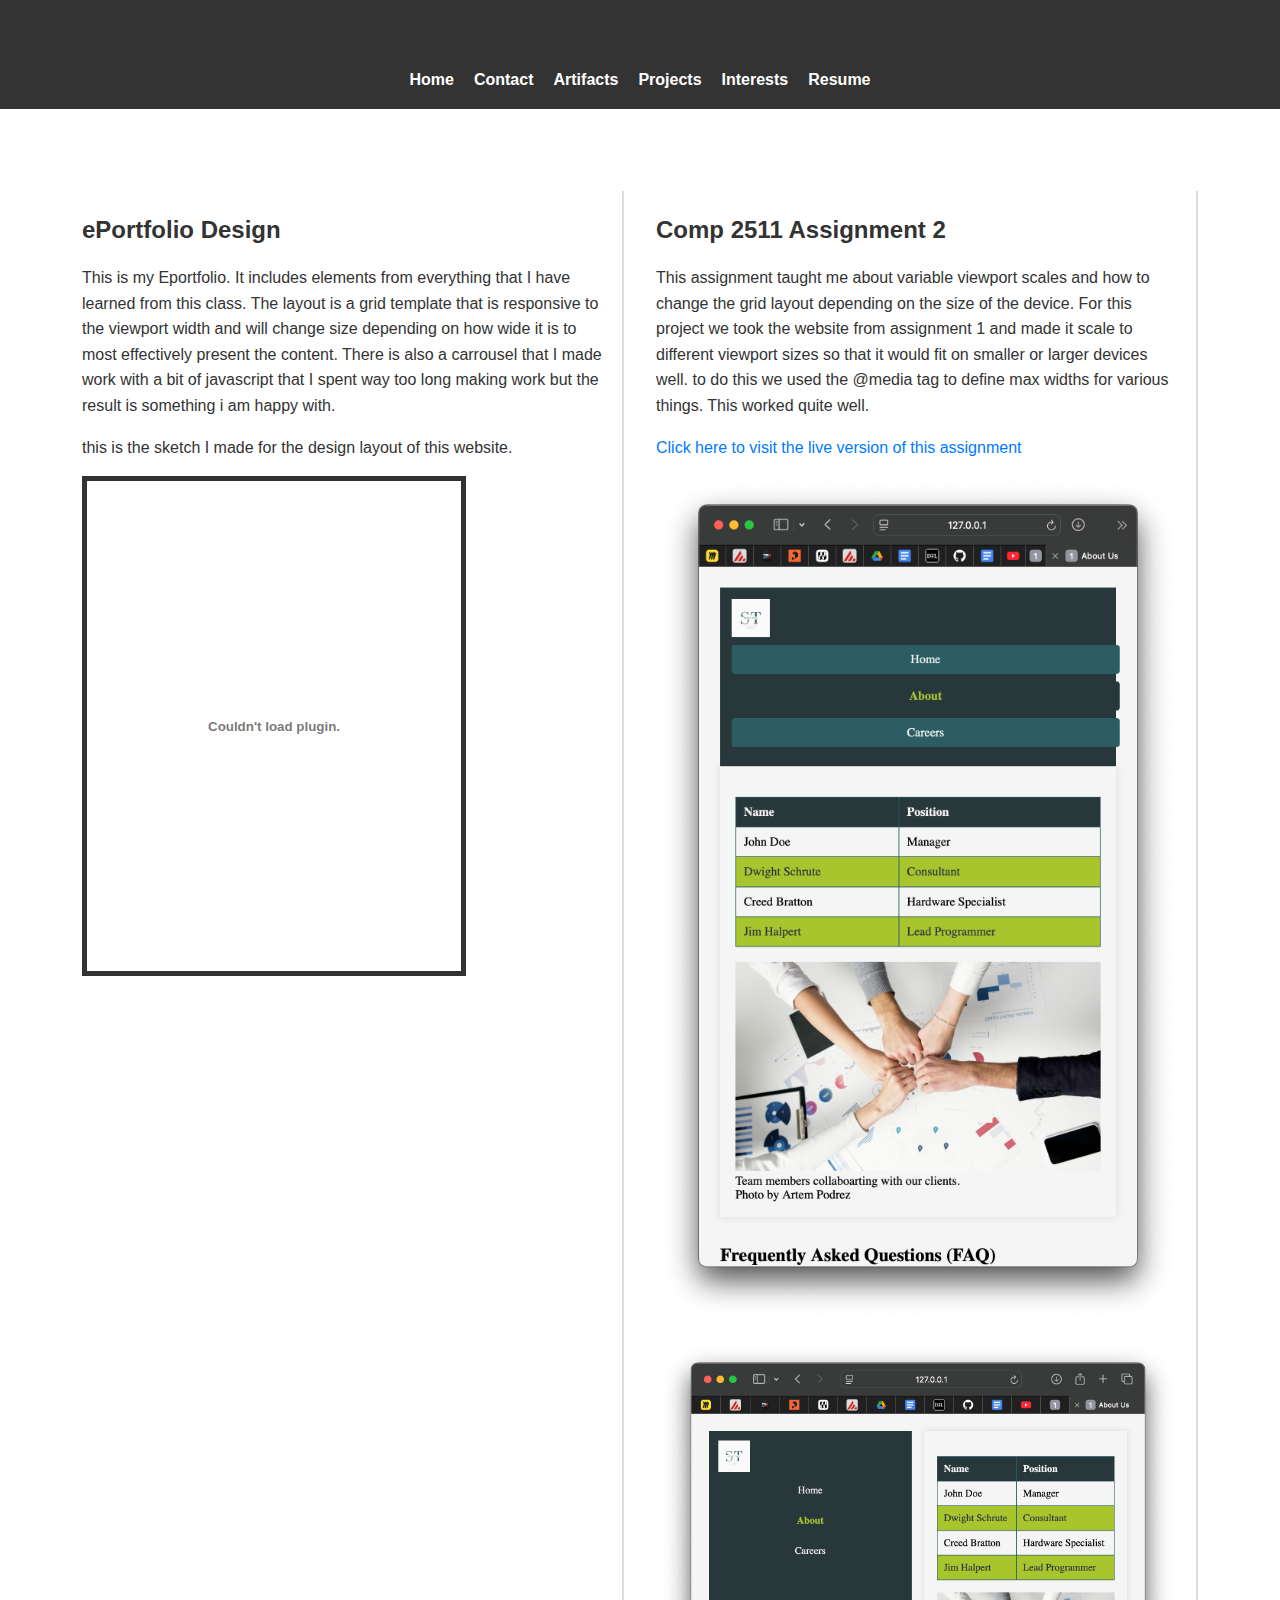
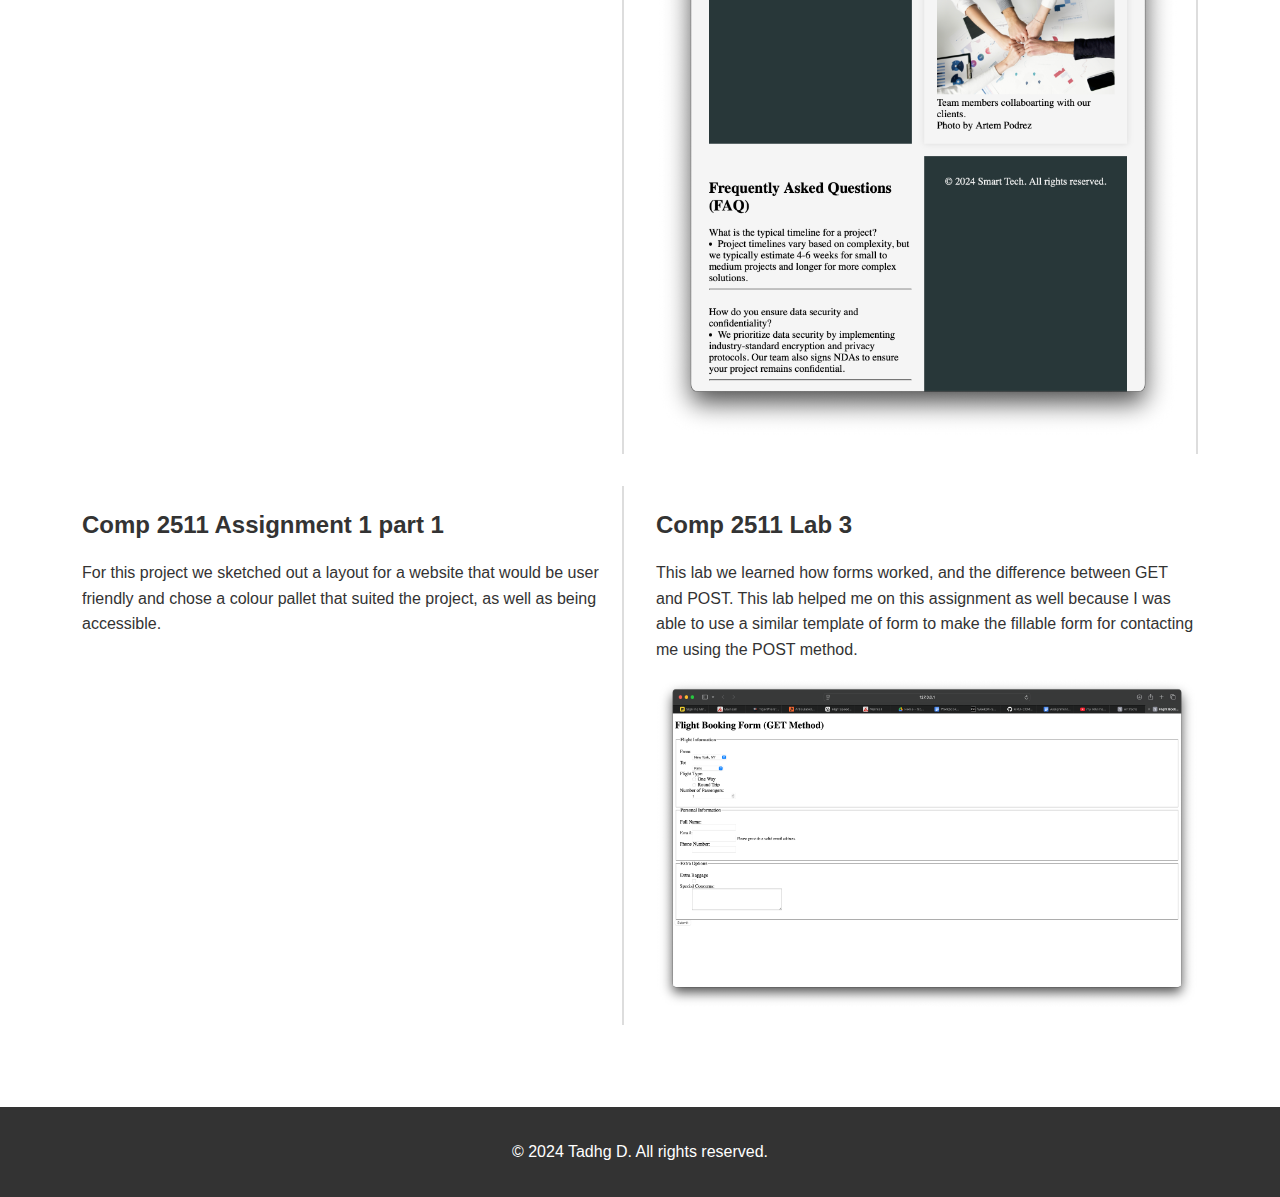
<file: artifacts.html>
<!DOCTYPE html>
<html lang="en">
<head>
    <meta charset="UTF-8">
    <meta name="viewport" content="width=device-width, initial-scale=1.0">
    <title>Artifacts</title>
    <link rel="stylesheet" href="css/styles.css">
    <link rel="stylesheet" href="css/artifacts.css">
</head>
<body>
    <header>
        <h1>My Artifacts</h1>
        <nav>
            <ul>
                <li><a href="index.html">Home</a></li>
                <li><a href="contact.html">Contact</a></li>
                <li><a href="artifacts.html">Artifacts</a></li>
                <li><a href="projects.html">Projects</a></li>
                <li><a href="interests.html">Interests</a></li>
                <li><a href="resume.html">Resume</a></li>
            </ul>
        </nav>
    </header>
    <main>
        <div>
            <h2>ePortfolio Design</h2>
            <p>
                This is my Eportfolio. It includes elements from everything that I have learned from this class. 
                The layout is a grid template that is responsive to the viewport width and will change size depending on how wide it is to most 
                effectively present the content. There is also a carrousel that I made work with a bit of javascript that I spent way too long making work 
                but the result is something i am happy with. 
            </p>
            <p>
                this is the sketch I made for the design layout of this website.
            </p>
            <embed src="img/website design.pdf" width="600" height="500" type="application/pdf">
        </div>
        <div>
            <h2>Comp 2511 Assignment 2</h2>
            <p>
                This assignment taught me about variable viewport scales and how to change the grid layout depending on the size of the device. 
                For this project we took the website from assignment 1 and made it scale to different viewport sizes so that it would fit on smaller 
                or larger devices well. 
                to do this we used the @media tag to define max widths for various things. 
                This worked quite well. 
            </p>
            <a href="https://thriving-sherbet-710eda.netlify.app">Click here to visit the live version of this assignment</a>
            <img src="img/viewport1.png" alt="one size">
            <img src="img/viewport2.png" alt="another size">
        </div>
        <div>
            <h2>Comp 2511 Assignment 1 part 1</h2>
            <p>
                For this project we sketched out a layout for a website that would be user friendly and chose a colour pallet that suited 
                the project, as well as being accessible. 
            </p>
        </div>

        <div>
            <h2>Comp 2511 Lab 3</h2>
            <p>
                This lab we learned how forms worked, and the difference between GET and POST. This lab helped me on this assignment as well because I was 
                able to use a similar template of form to make the fillable form for contacting me using the POST method. 
            </p>
            <img src="img/form.png" alt="the first form i made">
        </div>
    </main>
    <footer>
        <p>&copy; 2024 Tadhg D. All rights reserved.</p>
    </footer>
</body>
</html>
</file>
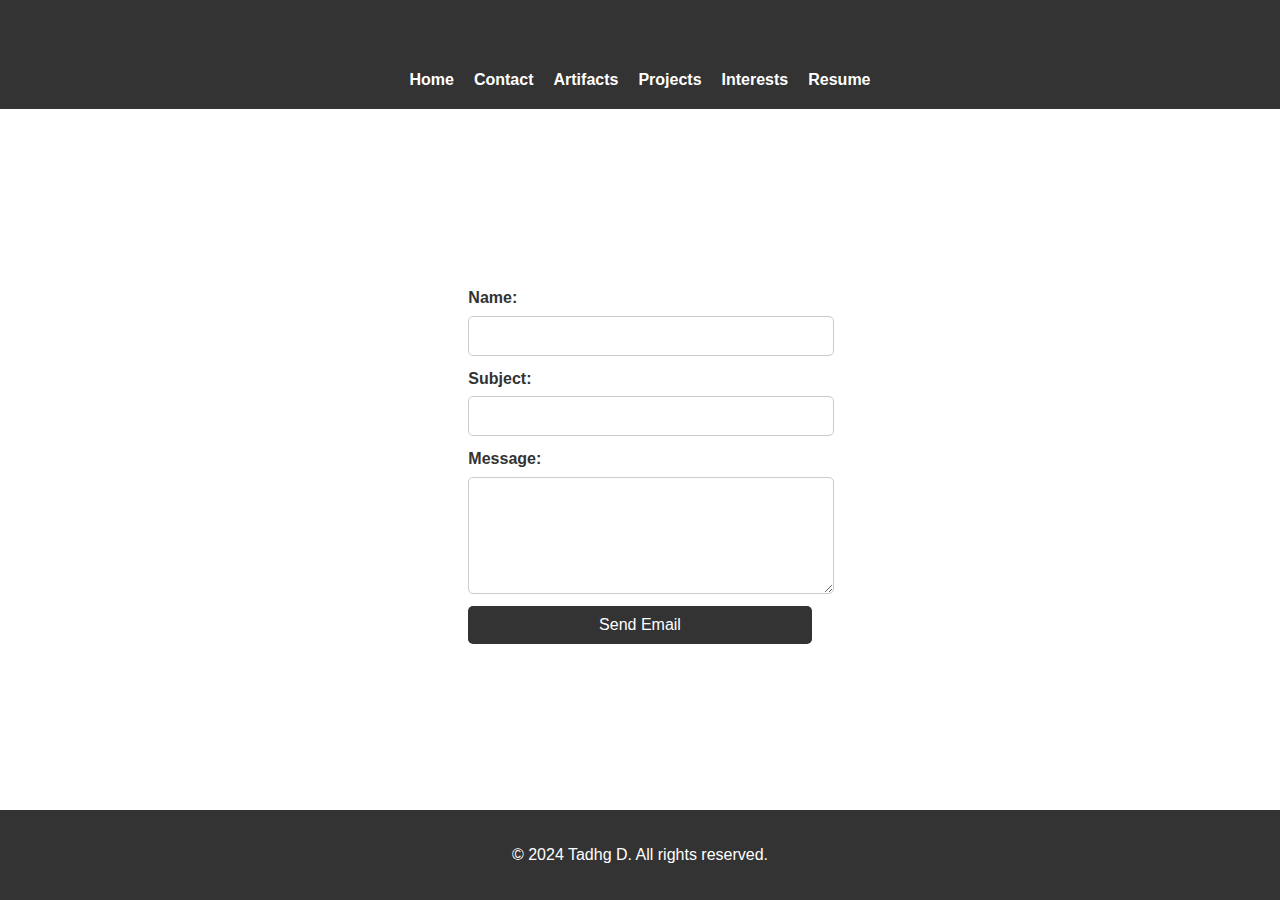
<file: contact.html>
<!DOCTYPE html>
<html lang="en">
<head>
    <meta charset="UTF-8">
    <meta name="viewport" content="width=device-width, initial-scale=1.0">
    <title>Contact Me</title>
    <link rel="stylesheet" href="css/styles.css">
    <link rel="stylesheet" href="css/contact.css">
</head>
<body>
    <header>
        <h1>Contact Me</h1>
        <nav>
            <ul>
                <li><a href="index.html">Home</a></li>
                <li><a href="contact.html">Contact</a></li>
                <li><a href="artifacts.html">Artifacts</a></li>
                <li><a href="projects.html">Projects</a></li>
                <li><a href="interests.html">Interests</a></li>
                <li><a href="resume.html">Resume</a></li>
            </ul>
        </nav>
    </header>
    <main>
        <form action="mailto:tdunl410@mtroyal.ca" method="GET" enctype="text/plain">
            <label for="name">Name:</label>
            <input type="text" id="name" name="name" required>

            <label for="subject">Subject:</label>
            <input type="text" id="subject" name="subject" required>

            <label for="message">Message:</label>
            <textarea id="message" name="message" rows="5" required></textarea>

            <button type="submit">Send Email</button>
        </form>
    </main>
    <footer>
        <p>&copy; 2024 Tadhg D. All rights reserved.</p>
    </footer>
</body>
</html>
</file>
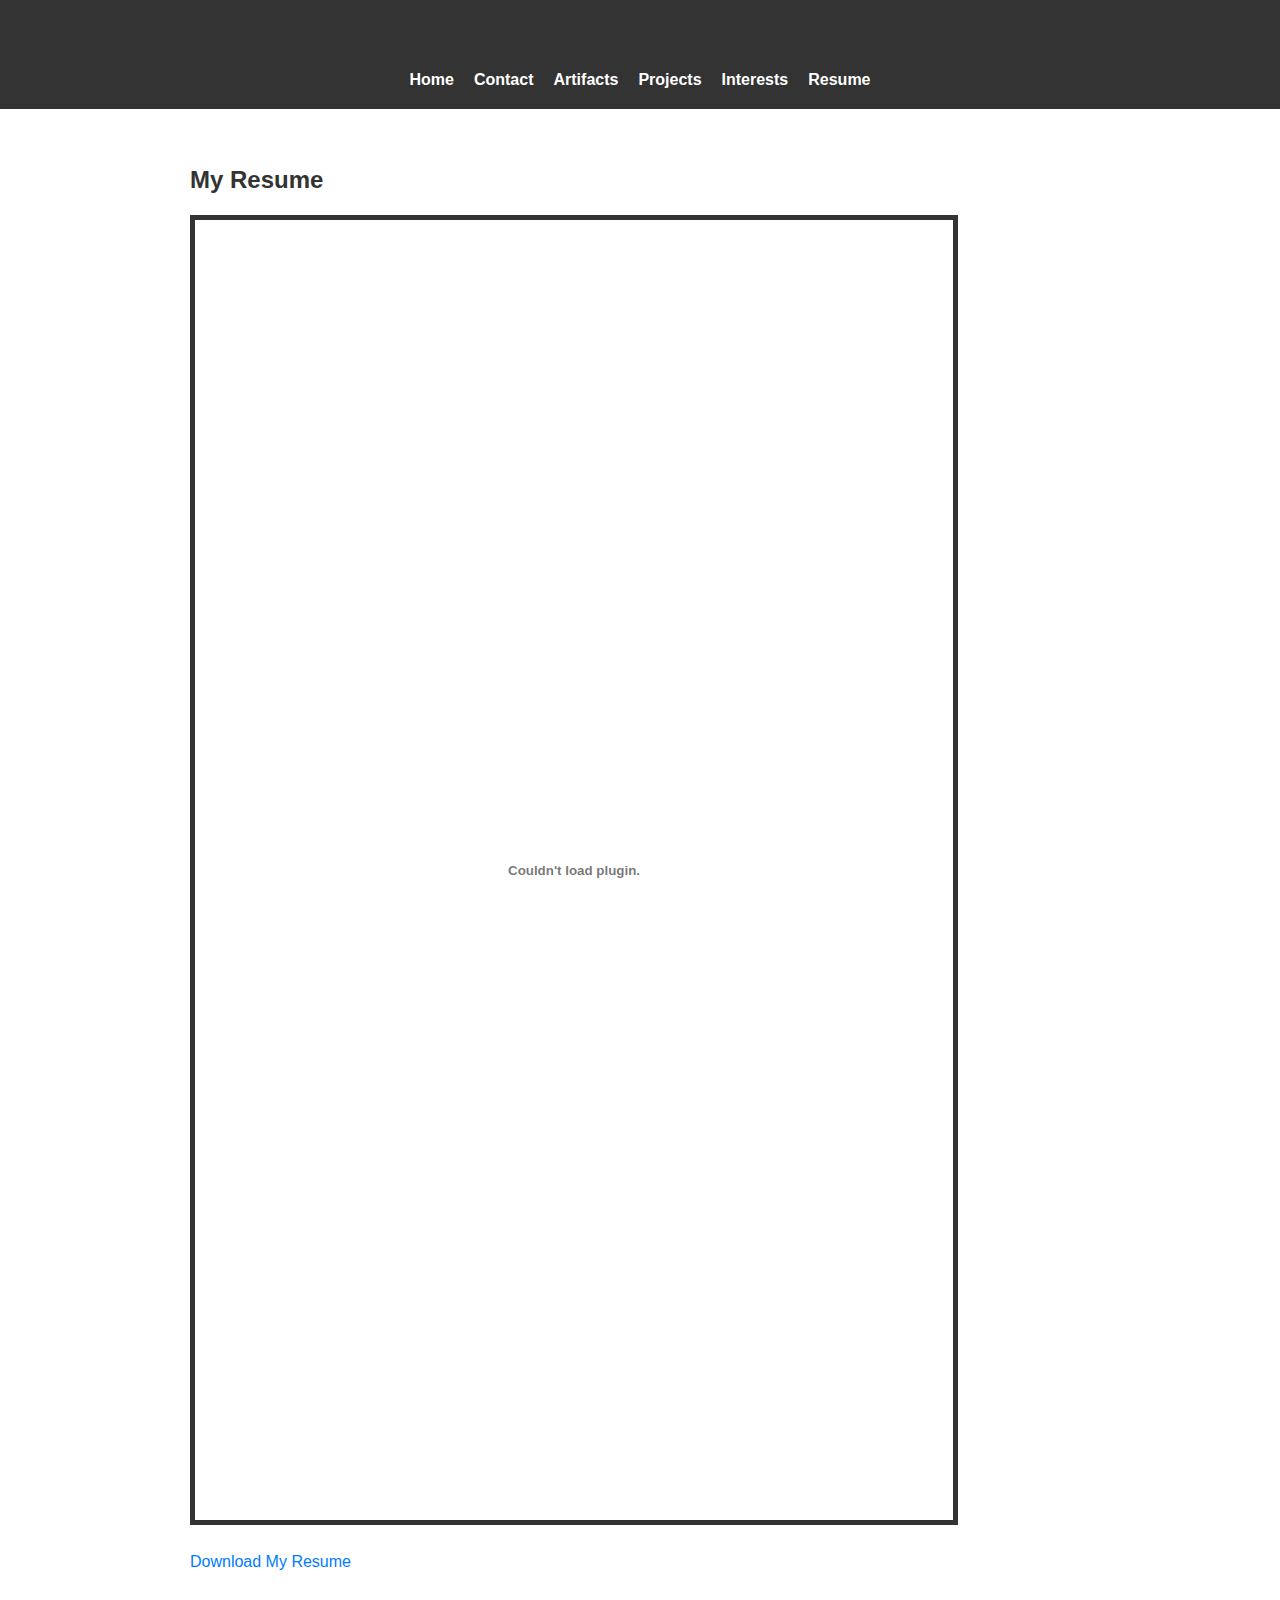
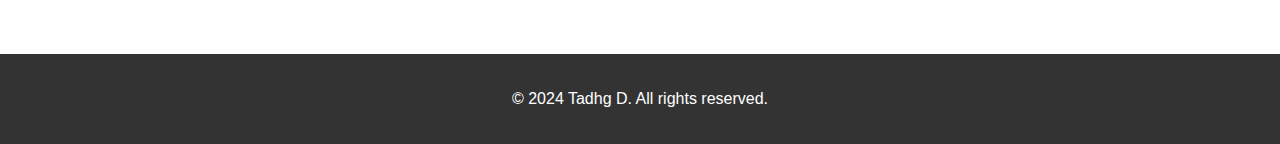
<file: resume.html>
<!DOCTYPE html>
<html lang="en">
<head>
    <meta charset="UTF-8">
    <meta name="viewport" content="width=device-width, initial-scale=1.0">
    <title>Resume</title>
    <link rel="stylesheet" href="css/styles.css">
    <link rel="stylesheet" href="css/resume.css">
</head>
<body>
    <header>
        <h1>Resume</h1>
        <nav>
            <ul>
                <li><a href="index.html">Home</a></li>
                <li><a href="contact.html">Contact</a></li>
                <li><a href="artifacts.html">Artifacts</a></li>
                <li><a href="projects.html">Projects</a></li>
                <li><a href="interests.html">Interests</a></li>
                <li><a href="resume.html">Resume</a></li>
            </ul>
        </nav>
    </header>
    <main>
        <section>
            <h2 class="header">My Resume</h2>
            <embed src="Tadhg Dunlop-Resume.pdf" width="600" height="500" type="application/pdf">
            <p>
                <a href="Tadhg Dunlop-Resume.pdf" download>Download My Resume</a>
            </p>
        </section>
    </main>
    <footer>
        <p>&copy; 2024 Tadhg D. All rights reserved.</p>
    </footer>
</body>
</html>
</file>
<file: css/styles.css>
body {
    font-family: Arial, sans-serif;
    margin: 0;
    padding: 0;
    line-height: 1.6;
    color: #333;
    display: grid;
    grid-template-columns: 1fr;
    grid-template-rows: auto 1fr auto;
    grid-template-areas:
        "header"
        "main"
        "footer";
    height: 100vh;
}

header {
    background: #333;
    color: #fff;
    padding: 1rem 0;
    text-align: center;
    display:grid;
    justify-content: center;
    align-items: center;
}

header h1, header nav {
    margin: 0;
}

nav ul {
    list-style: none;
    padding: 0;
    margin: 0;
    display: flex;
    gap: 20px;
}

nav ul li a {
    color: #fff;
    text-decoration: none;
    font-weight: bold;
}

nav ul li a:hover {
    text-decoration: underline;
}

/* Main Section */
main {
    padding: 2rem;
    max-width: 900px;
    margin: auto;
    display: grid;
    gap: 2rem;
}

/* Footer */
footer {
    text-align: center;
    padding: 1rem 0;
    background: #333;
    color: #fff;
}

form label {
    display: block;
    margin-top: 10px;
    font-weight: bold;
}

form input,
form textarea,
form button {
    width: 100%;
    margin-top: 5px;
    padding: 10px;
    border: 1px solid #ccc;
    border-radius: 5px;
    font-size: 1rem;
}

form button {
    background-color: #333;
    color: white;
    border: none;
    cursor: pointer;
}

form button:hover {
    background-color: #555;
}

section {
    margin-bottom: 2rem;
}

h1, h2, h3 {
    color: #333;
    margin-bottom: 1rem;
}

a {
    color: #007BFF;
    text-decoration: none;
}

a:hover {
    text-decoration: underline;
}

video {
    max-width: 100%;
    margin-top: 1rem;
    display: block;
}

img {
    max-width: 100%;
    height: auto;
    display: block;
    margin: 1rem 0;
}

@media (max-width: 768px) {
    body {
        font-size: 16px;
    }

    nav ul li {
        display: block;
        margin: 5px 0;
    }

    form input, 
    form textarea, 
    form button {
        font-size: 0.9rem;
    }
}

.about-section, .contact-section {
    margin-bottom: 2rem;
    padding: 1rem;
    background-color: #f9f9f9;
    border: 1px solid #ddd;
    border-radius: 8px;
}

.about-container {
    display: flex;
    flex-wrap: wrap;
    align-items: center;
    gap: 1rem;
}

.about-image {
    max-width: 200px;
    border-radius: 50%;
    box-shadow: 0 4px 8px rgba(0, 0, 0, 0.1);
}

.about-text {
    flex: 1;
    font-size: 1rem;
}

.contact-section ul {
    list-style: none;
    padding: 0;
    font-size: 1rem;
}

.contact-section ul li {
    margin-bottom: 0.5rem;
}

.contact-section a {
    color: #007BFF;
    text-decoration: none;
}

.contact-section a:hover {
    text-decoration: underline;
}

/* Carousel */
.carousel {
    display: flex;
    align-items: center;
    justify-content: center;
    position: relative;
    max-width: 800px;
    margin: auto;
    overflow: hidden;
    border: 1px solid #ddd;
    border-radius: 8px;
    background-color: #f9f9f9;
}

.carousel-slide {
    display: flex;
    transition: transform 0.5s ease-in-out;
    width: 100%;
}

.slide {
    min-width: 100%;
    padding: 1rem;
    display: flex;
    flex-direction: column;
    align-items: center;
    text-align: center;
}

.slide-content {
    display: flex;
    align-items: center;
    gap: 1rem;
}

.carousel-image {
    max-width: 200px;
    border-radius: 8px;
    box-shadow: 0 4px 8px rgba(0, 0, 0, 0.1);
}

.carousel-button {
    position: absolute;
    top: 50%;
    transform: translateY(-50%);
    background-color: rgba(0, 0, 0, 0.5);
    color: #fff;
    border: none;
    padding: 0.5rem 1rem;
    cursor: pointer;
    border-radius: 4px;
}

.carousel-button.left {
    left: 10px;
}

.carousel-button.right {
    right: 10px;
}

.carousel-button:hover {
    background-color: rgba(0, 0, 0, 0.8);
}

.item {
    display: flex;
    align-items: center;
    gap: 1rem;
    width: 90%;
}

.item img {
    max-width: 150px;
    border-radius: 8px;
    box-shadow: 0 4px 8px rgba(0, 0, 0, 0.1);
}

.item p {
    flex: 1;
    font-size: 1rem;
    line-height: 1.6;
}

.item video {
    max-width: 150px;
    border-radius: 8px;
    box-shadow: 0 4px 8px rgba(0, 0, 0, 0.1);
}


/* Main content grid - wide screens */
@media (min-width: 1000px) {
    main {
        display: grid;
        grid-template-columns: 1fr 1fr; /* Two columns for wide screens */
        gap: 2rem;
    }
}
</file>
<file: css/artifacts.css>
embed {
    width: 30vw; 
    border: 5px solid #333; 
    box-sizing: border-box; 
}

main > *:not(:last-child) {/*this part makes a line in between the columbs */
    border-right: 2px solid #ddd; 
    padding-right: 1rem; 
}


@media (min-width: 1000px), (max-width:1499px){
    main {
        display: grid;
        grid-template-columns: 1fr 1fr; 
    }
}


@media (min-width: 1500px) {
    main {
        display: grid;
        grid-template-columns: 1fr 1fr 1fr 1fr; 
    }
}

main{
    max-width: 2000px;
    margin:50px;
}

@media (max-width:999px){
    main {
        display: grid;
        grid-template-columns: 1fr; 
    }
    main > *:not(:last-child) {/*this part makes a line in between the columbs */
        border-right: 0px solid #ddd; 
        padding-right: 1rem; 
    }
    embed {
        width: 80vw;
    }
}
</file>
<file: css/contact.css>
main {
    display: flex;
}
</file>
<file: css/resume.css>
.header{
    align-items: center;
}
embed {
    width: 60vw; /* Set width to 100% of the viewport width */
    height: 1310px;
    border: 5px solid #333; /* Add a 5px solid border */
    box-sizing: border-box; /* Include border in the element's size */
    align-items: center;
}
</file>
